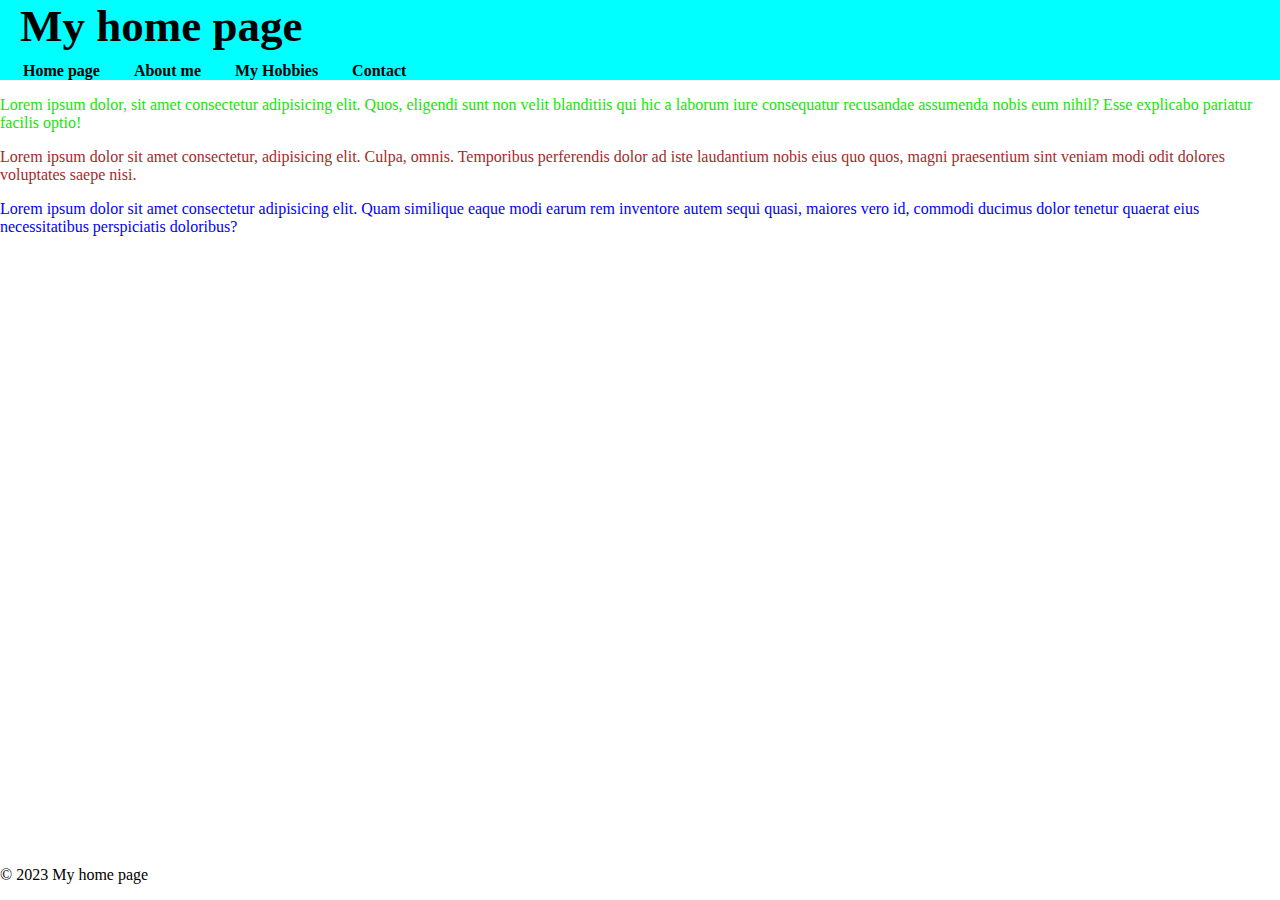
<file: index.html>
<!DOCTYPE html>
<html lang="en">
<head>
    <!-- huvudet på min sida -->
    <meta charset="UTF-8">
    <meta http-equiv="X-UA-Compatible" content="IE=edge">
    <meta name="viewport" content="width=device-width, initial-scale=1.0">
    <title>My second documment</title>
    <link rel="stylesheet" href="style.css">
</head>
<body>
    <!-- kroppen på min sida -->
    <header>
        <h1>My home page</h1>
    <nav>
        <a class="active" href="index.html">Home page</a>
        <a href="about.html">About me</a>
        <a href="hobby.html">My Hobbies</a>
        <a href="contact.html">Contact</a>
    </nav>
    </header>
    <main>
        <!-- huvud inhåll på sidan-->
        <p id="my-id">Lorem ipsum dolor, sit amet consectetur adipisicing elit. Quos, eligendi sunt non velit blanditiis qui hic a laborum iure consequatur recusandae assumenda nobis eum nihil? Esse explicabo pariatur facilis optio!</p>
        <p class="my-class">Lorem ipsum dolor sit amet consectetur, adipisicing elit. Culpa, omnis. Temporibus perferendis dolor ad iste laudantium nobis eius quo quos, magni praesentium sint veniam modi odit dolores voluptates saepe nisi.</p>
        <p class="two classes">Lorem ipsum dolor sit amet consectetur adipisicing elit. Quam similique eaque modi earum rem inventore autem sequi quasi, maiores vero id, commodi ducimus dolor tenetur quaerat eius necessitatibus perspiciatis doloribus?</p>
    </main>
    <footer>
        <!-- sidfot, copyright och annat -->
        <p>&copy; 2023 My home page </p>
    </footer>
</body>
</html>
</file>
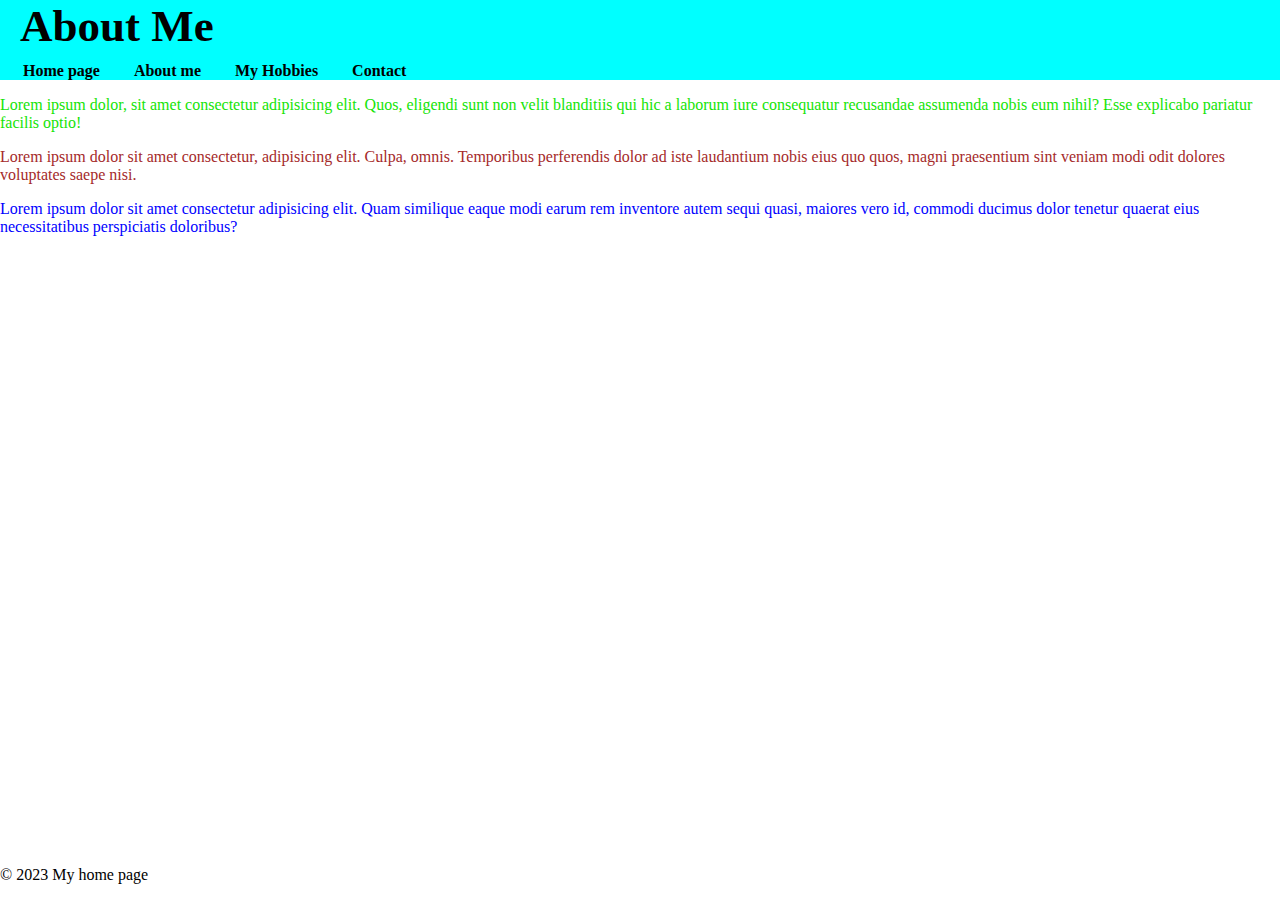
<file: about.html>
<!DOCTYPE html>
<html lang="en">
<head>
    <!-- huvudet på min sida -->
    <meta charset="UTF-8">
    <meta http-equiv="X-UA-Compatible" content="IE=edge">
    <meta name="viewport" content="width=device-width, initial-scale=1.0">
    <title>My second documment</title>
    <link rel="stylesheet" href="style.css">
</head>
<body>
    <!-- kroppen på min sida -->
    <header>
        <h1>About Me</h1>
    <nav>
        <a href="index.html">Home page</a>
        <a class="active" vhref="about.html">About me</a>
        <a href="hobby.html">My Hobbies</a>
        <a href="contact.html">Contact</a>
    </nav>
    </header>
    <main>
        <!-- huvud inhåll på sidan-->
        <p id="my-id">Lorem ipsum dolor, sit amet consectetur adipisicing elit. Quos, eligendi sunt non velit blanditiis qui hic a laborum iure consequatur recusandae assumenda nobis eum nihil? Esse explicabo pariatur facilis optio!</p>
        <p class="my-class">Lorem ipsum dolor sit amet consectetur, adipisicing elit. Culpa, omnis. Temporibus perferendis dolor ad iste laudantium nobis eius quo quos, magni praesentium sint veniam modi odit dolores voluptates saepe nisi.</p>
        <p class="two classes">Lorem ipsum dolor sit amet consectetur adipisicing elit. Quam similique eaque modi earum rem inventore autem sequi quasi, maiores vero id, commodi ducimus dolor tenetur quaerat eius necessitatibus perspiciatis doloribus?</p>
    </main>
    <footer>
        <!-- sidfot, copyright och annat -->
        <p>&copy; 2023 My home page </p>
    </footer>
</body>
</html>
</file>
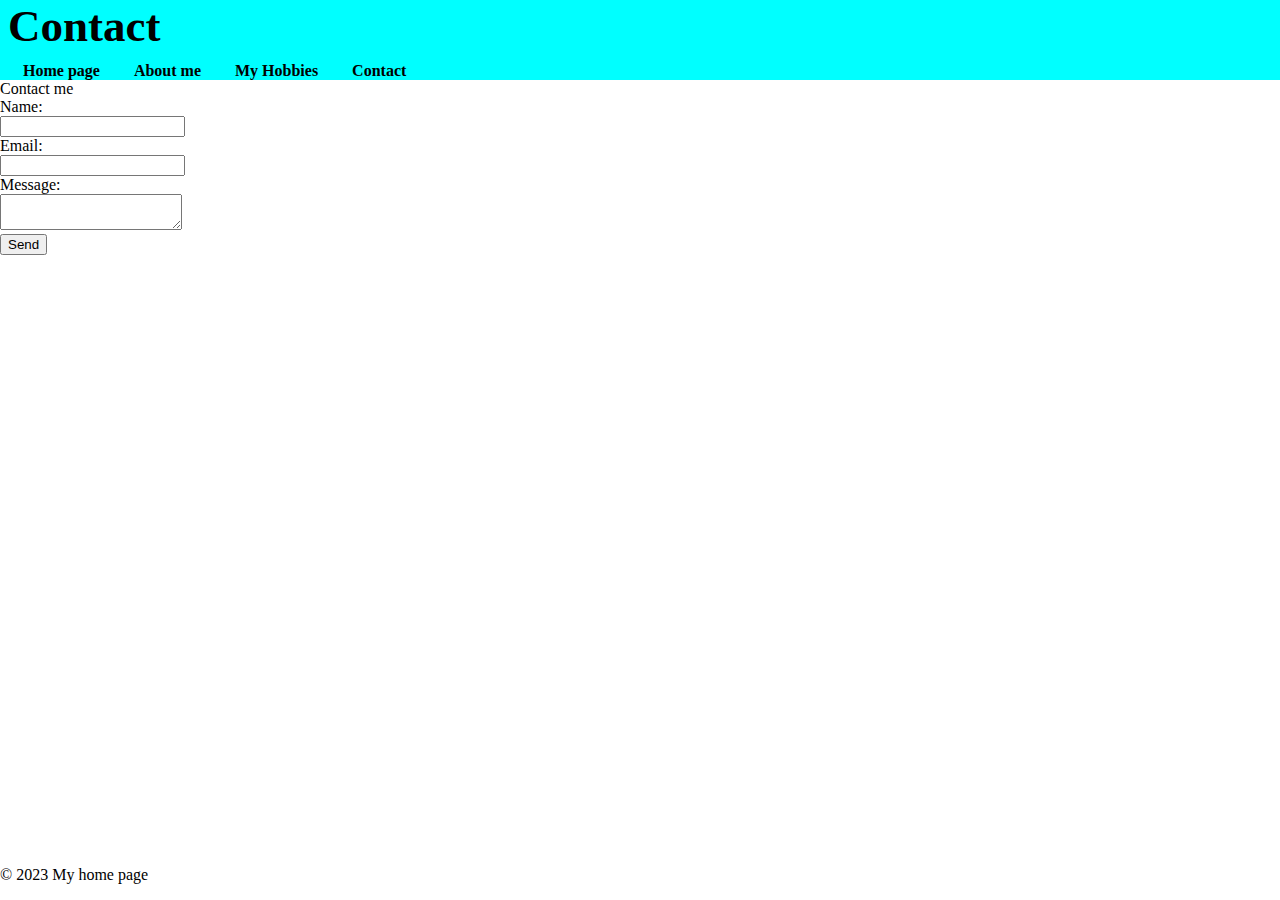
<file: contact.html>
<!DOCTYPE html>
<html lang="en">
<head>
    <!-- huvudet på min sida -->
    <meta charset="UTF-8">
    <meta http-equiv="X-UA-Compatible" content="IE=edge">
    <meta name="viewport" content="width=device-width, initial-scale=1.0">
    <title>My second documment</title>
    <link rel="stylesheet" href="style.css">
</head>
<body>
    <!-- kroppen på min sida -->
    <header>
    <nav>
        <h1>Contact</h1>
        <a href="index.html">Home page</a>
        <a href="about.html">About me</a>
        <a href="hobby.html">My Hobbies</a>
        <a class="active" href="contact.html">Contact</a>
    </nav>
    </header>
    <main>
        <!-- huvud inhåll på sidan-->
        <hi>Contact me</hi>
        <form>
            <label for="name">Name:</label><br>
            <input class="my-form" type="text" id="name" name="name"><br>

            <label for="email">Email:</label><br>
            <input class="my-form" type="email" id="email" name="email"><br>

            <label for="message">Message:</label><br>
            <textarea class="my-form" id="message" name="message"></textarea><br>

            <!--input[name="hello"] == <input type="text" name="hello"> --> <!--shortcut-->
            
            

            <input type="submit" value="Send"
        </form>
    </main>
    <footer>
        <!-- sidfot, copyright och annat -->
        <p>&copy; 2023 My home page </p>
    </footer>
</body>
</html>
</file>
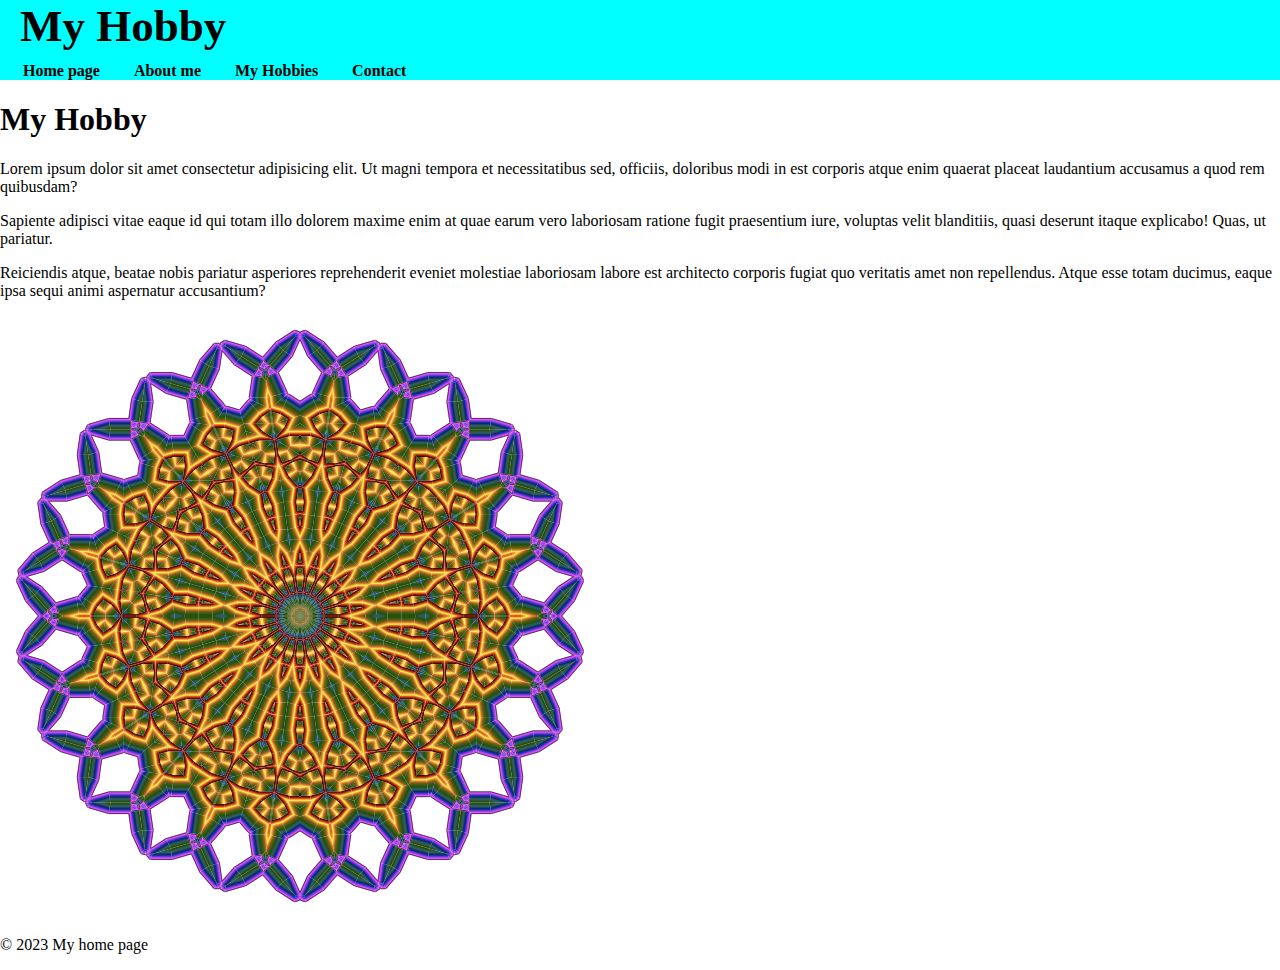
<file: hobby.html>
<!DOCTYPE html>
<html lang="en">
<head>
    <!-- huvudet på min sida -->
    <meta charset="UTF-8">
    <meta http-equiv="X-UA-Compatible" content="IE=edge">
    <meta name="viewport" content="width=device-width, initial-scale=1.0">
    <title>My second documment</title>
    <link rel="stylesheet" href="style.css">
</head>
<body>
    <!-- kroppen på min sida -->
    <header>
        <h1>My Hobby</h1>
    <nav>
        <a href="index.html">Home page</a>
        <a href="about.html">About me</a>
        <a class="active" href="hobby.html">My Hobbies</a>
        <a href="contact.html">Contact</a>
    </nav>
    </header>
    <main>
        <!-- huvud inhåll på sidan-->
        <h1>My Hobby</h1>
        <p>Lorem ipsum dolor sit amet consectetur adipisicing elit. Ut magni tempora et necessitatibus sed, officiis, doloribus modi in est corporis atque enim quaerat placeat laudantium accusamus a quod rem quibusdam?</p>
        <p>Sapiente adipisci vitae eaque id qui totam illo dolorem maxime enim at quae earum vero laboriosam ratione fugit praesentium iure, voluptas velit blanditiis, quasi deserunt itaque explicabo! Quas, ut pariatur.</p>
        <p>Reiciendis atque, beatae nobis pariatur asperiores reprehenderit eveniet molestiae laboriosam labore est architecto corporis fugiat quo veritatis amet non repellendus. Atque esse totam ducimus, eaque ipsa sequi animi aspernatur accusantium?</p>
        <img src="images/Colorful-Mandala.png" alt="a Colorful-Mandala">
    </main>
    <footer>
        <!-- sidfot, copyright och annat -->
        <p>&copy; 2023 My home page </p>
    </footer>
</body>
</html>
</file>
<file: style.css>
/* comments for css */
/* ta bort utrymme i body */
body{
    margin: 0;
}

/* footer i botten, alltid */
main {
    flex: 1;
}

body{
    display: flex;
    min-height: 100vh;
    flex-direction: column;
    font-family: Verdana;
}
/* footer i botten slut */
.my-class{
    color: brown;
}

#my-id{
    color: rgb(21, 228, 6);
}

.two.classes{
    color: blue;
}

header{
    background-color: aqua;
    padding-left: 20px;
}

header h1{
    font-family: Verdana;
    font-size: 45px;
    margin: 0;
    margin-bottom: 10px;
}

header nav{
    margin-left: -12px;
}

header nav a{
    display: inline-block;
    padding: 0 15px;
    color: black;
    text-decoration: none;
    font-weight: bold;
}
</file>
